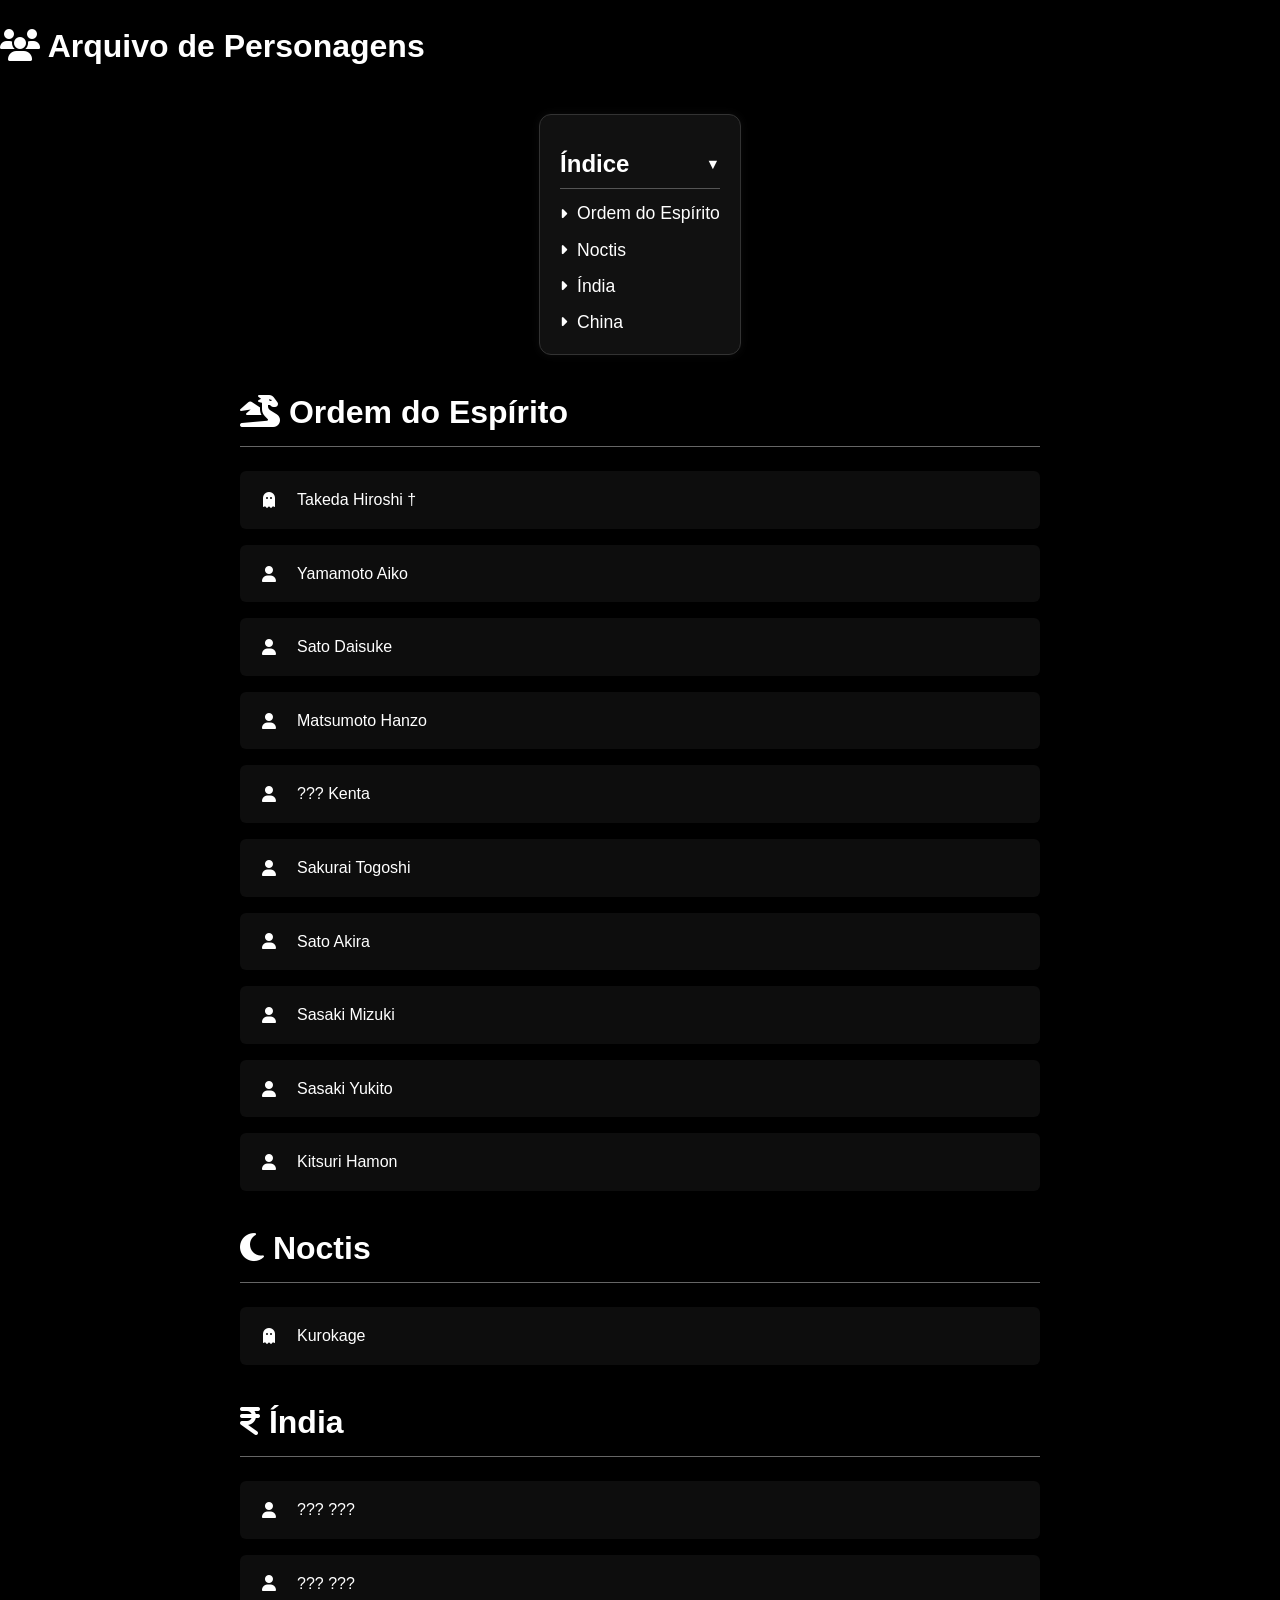
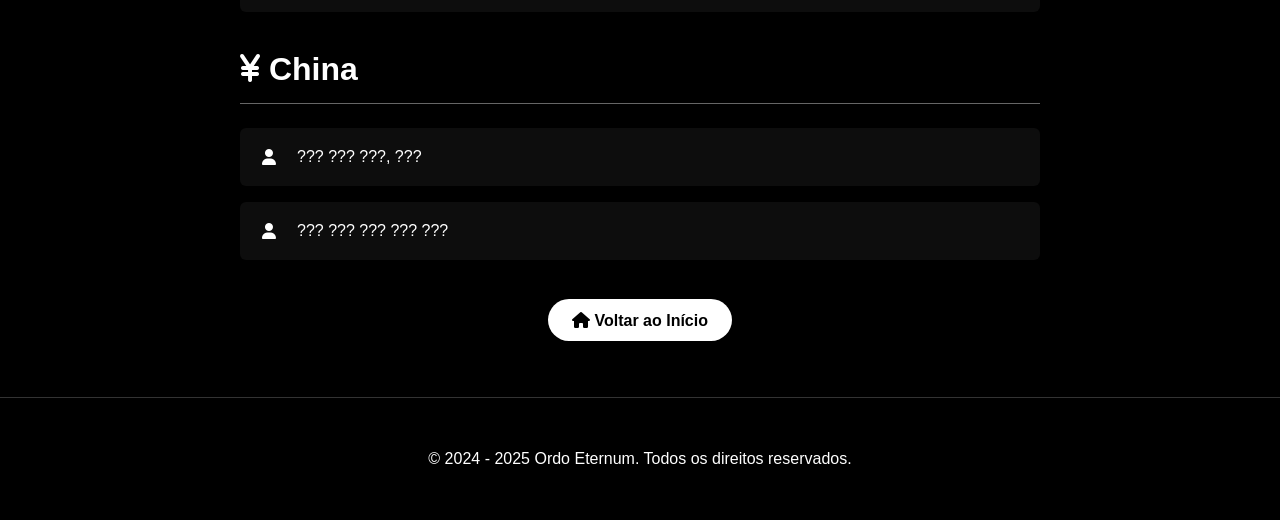
<file: personagens.html>
<!DOCTYPE html>
<html lang="pt-br">
<head>
    <meta charset="UTF-8">
    <meta name="viewport" content="width=device-width, initial-scale=1.0">
    <title>Personagens - Ordo Eternum</title>
    <link rel="stylesheet" href="personagens.css">
    <link rel="stylesheet" href="https://cdnjs.cloudflare.com/ajax/libs/font-awesome/6.5.1/css/all.min.css">
    <link href="https://unpkg.com/aos@2.3.1/dist/aos.css" rel="stylesheet">
  <link
      rel="icon"
      href="https://cdn.glitch.global/dea70241-0383-42e2-8503-bf393bd23b59/2.png?v=1734398832208"
      type="image/x-icon"
    />
</head>
<body>
    <header class="char-header">
        <h1><i class="fas fa-users"></i> Arquivo de Personagens</h1>
        <nav class="char-nav">
            <div class="index-box">
                <h2>Índice</h2>
                <ul class="index-list">
                    <li><a href="#ordem-espirito">Ordem do Espírito</a></li>
                    <li><a href="#noctis">Noctis</a></li>
                    <li><a href="#india">Índia</a></li>
                    <li><a href="#china">China</a></li>
                </ul>
            </div>
        </nav>
    </header>

    <main class="char-container">
        <!-- Seção Protagonistas -->
        <section id="ordem-espirito" class="char-section" data-aos="fade-up">
            <h2><i class="fas fa-dragon"></i> Ordem do Espírito</h2>
            <ul class="char-list">
                <li>
                    <a href="personagens/hiroshi.html" class="char-link">
                        <i class="fas fa-ghost"></i>
                        Takeda Hiroshi †
                    </a>
                </li>
                <li>
                    <a href="personagens/aiko.html" class="char-link">
                        <i class="fas fa-user"></i>
                        Yamamoto Aiko
                    </a>
                </li>
                <li>
                    <a href="personagens/daisuke.html" class="char-link">
                        <i class="fas fa-user"></i>
                        Sato Daisuke
                    </a>
                </li>
                <li>
                    <a href="personagens/hanzo.html" class="char-link">
                        <i class="fas fa-user"></i>
                        Matsumoto Hanzo
                    </a>
                </li>
                <li>
                    <a href="personagens/kenta.html" class="char-link">
                        <i class="fas fa-user"></i>
                        ??? Kenta
                    </a>
                </li>
                <li>
                    <a href="personagens/togo.html" class="char-link">
                        <i class="fas fa-user"></i>
                        Sakurai Togoshi
                    </a>
                </li>
                <li>
                    <a href="personagens/akira.html" class="char-link">
                        <i class="fas fa-user"></i>
                        Sato Akira
                    </a>
                </li>
                <li>
                    <a href="personagens/mizuki.html" class="char-link">
                        <i class="fas fa-user"></i>
                        Sasaki Mizuki
                    </a>
                </li>
                <li>
                    <a href="personagens/yukito.html" class="char-link">
                        <i class="fas fa-user"></i>
                        Sasaki Yukito
                    </a>
                </li>
                <li>
                    <a href="personagens/hamon.html" class="char-link">
                        <i class="fas fa-user"></i>
                        Kitsuri Hamon
                    </a>
                </li>
                <!-- Adicione mais personagens -->
            </ul>
        </section>

        <!-- Noctis -->
        <section id="noctis" class="char-section" data-aos="fade-up">
            <h2><i class="fas fa-moon"></i> Noctis</h2>
            <ul class="char-list">
                <li>
                    <a href="personagens/kurokage.html" class="char-link">
                        <i class="fas fa-ghost"></i>
                        Kurokage
                    </a>
                </li>
                <!-- Adicione mais personagens -->
            </ul>
        </section>
      
      <section id="india" class="char-section" data-aos="fade-up">
            <h2><i class="fa-solid fa-indian-rupee-sign"></i> Índia</h2>
            <ul class="char-list">
                <li>
                    <a href="personagens/inaya.html" class="char-link">
                        <i class="fas fa-user"></i>
                        ??? ???
                    </a>
                </li>
              <li>
                    <a href="personagens/tenzin.html" class="char-link">
                        <i class="fas fa-user"></i>
                        ??? ???
                    </a>
                </li>
                <!-- Adicione mais personagens -->
            </ul>
        </section>
      <section id="china" class="char-section" data-aos="fade-up">
            <h2><i class="fa-solid fa-yen-sign"></i> China</h2>
            <ul class="char-list">
                <li>
                    <a href="personagens/ranyan.html" class="char-link">
                        <i class="fas fa-user"></i>
                        ??? ??? ???, ???
                    </a>
                </li>
              <li>
                    <a href="personagens/gioro.html" class="char-link">
                        <i class="fas fa-user"></i>
                        ??? ??? ??? ??? ???
                    </a>
                </li>
                <!-- Adicione mais personagens -->
            </ul>
        </section>

        <!-- Adicione outras seções -->
    </main>

    <div class="back-to-home" data-aos="fade-up">
        <a href="index.html" class="btn"><i class="fas fa-home"></i> Voltar ao Início</a>
    </div>

    <footer>
        <div class="footer-content">
            <p>&copy; 2024 - 2025 Ordo Eternum. Todos os direitos reservados.</p>
        </div>
    </footer>

    <script src="https://unpkg.com/aos@2.3.1/dist/aos.js"></script>
    <script>
        AOS.init({
            duration: 800,
            once: true
        });
      document.addEventListener("DOMContentLoaded", () => {
  const indexBox = document.querySelector(".index-box");
  const header = indexBox.querySelector("h2");

  header.addEventListener("click", () => {
    indexBox.classList.toggle("collapsed");
  });
});
    </script>
</body>
</html>
</file>
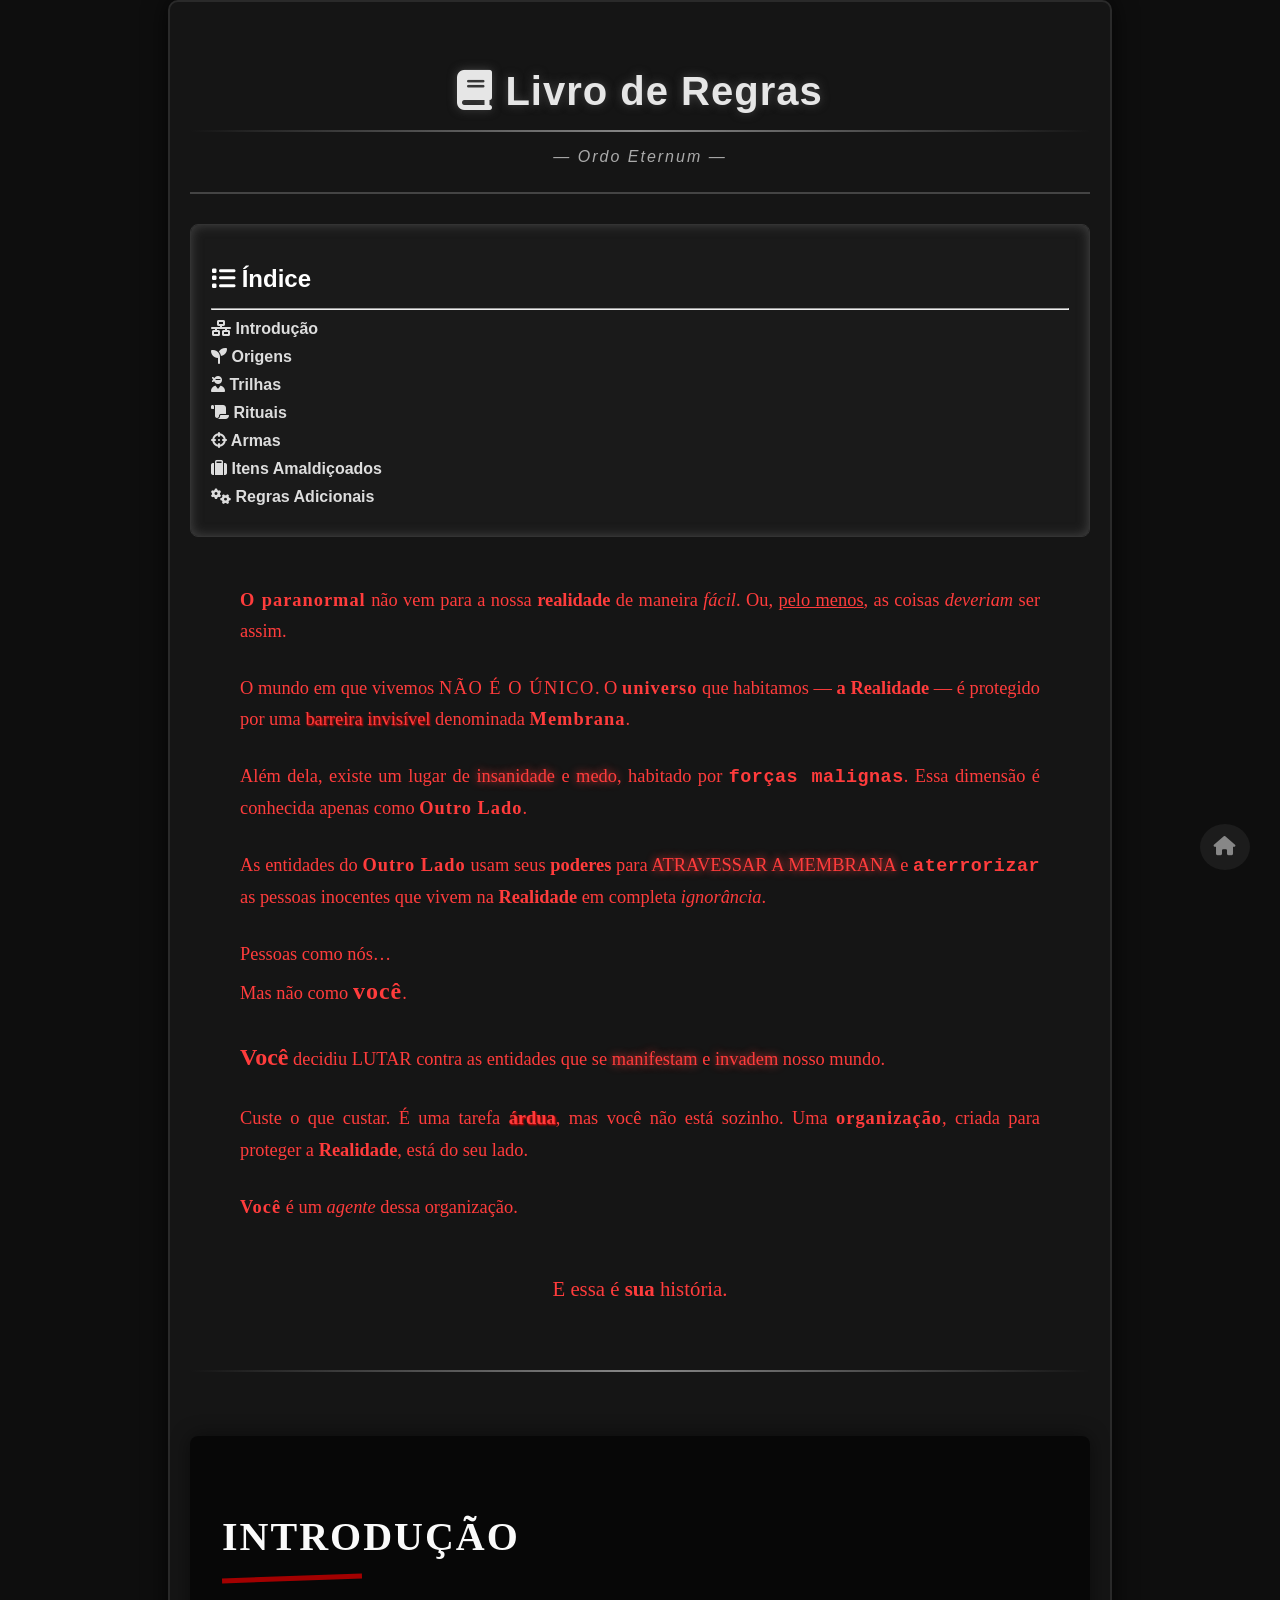
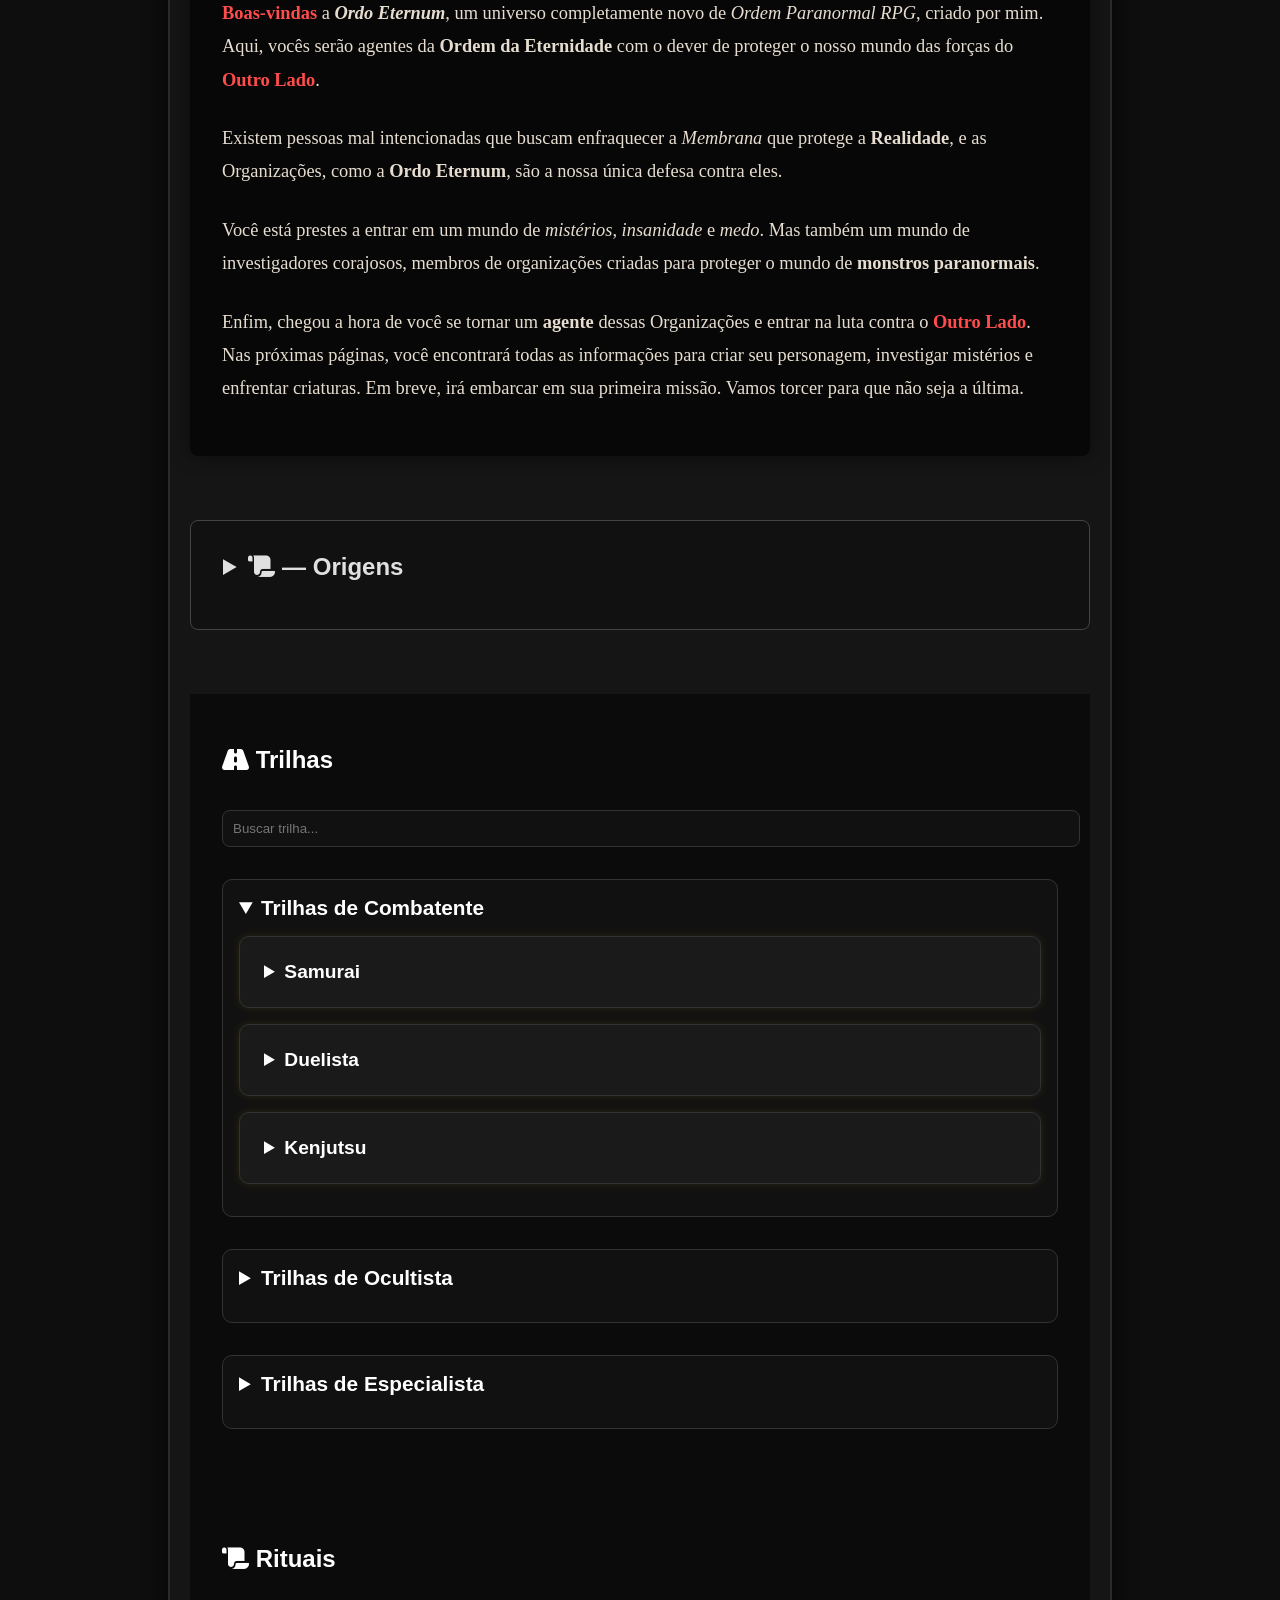
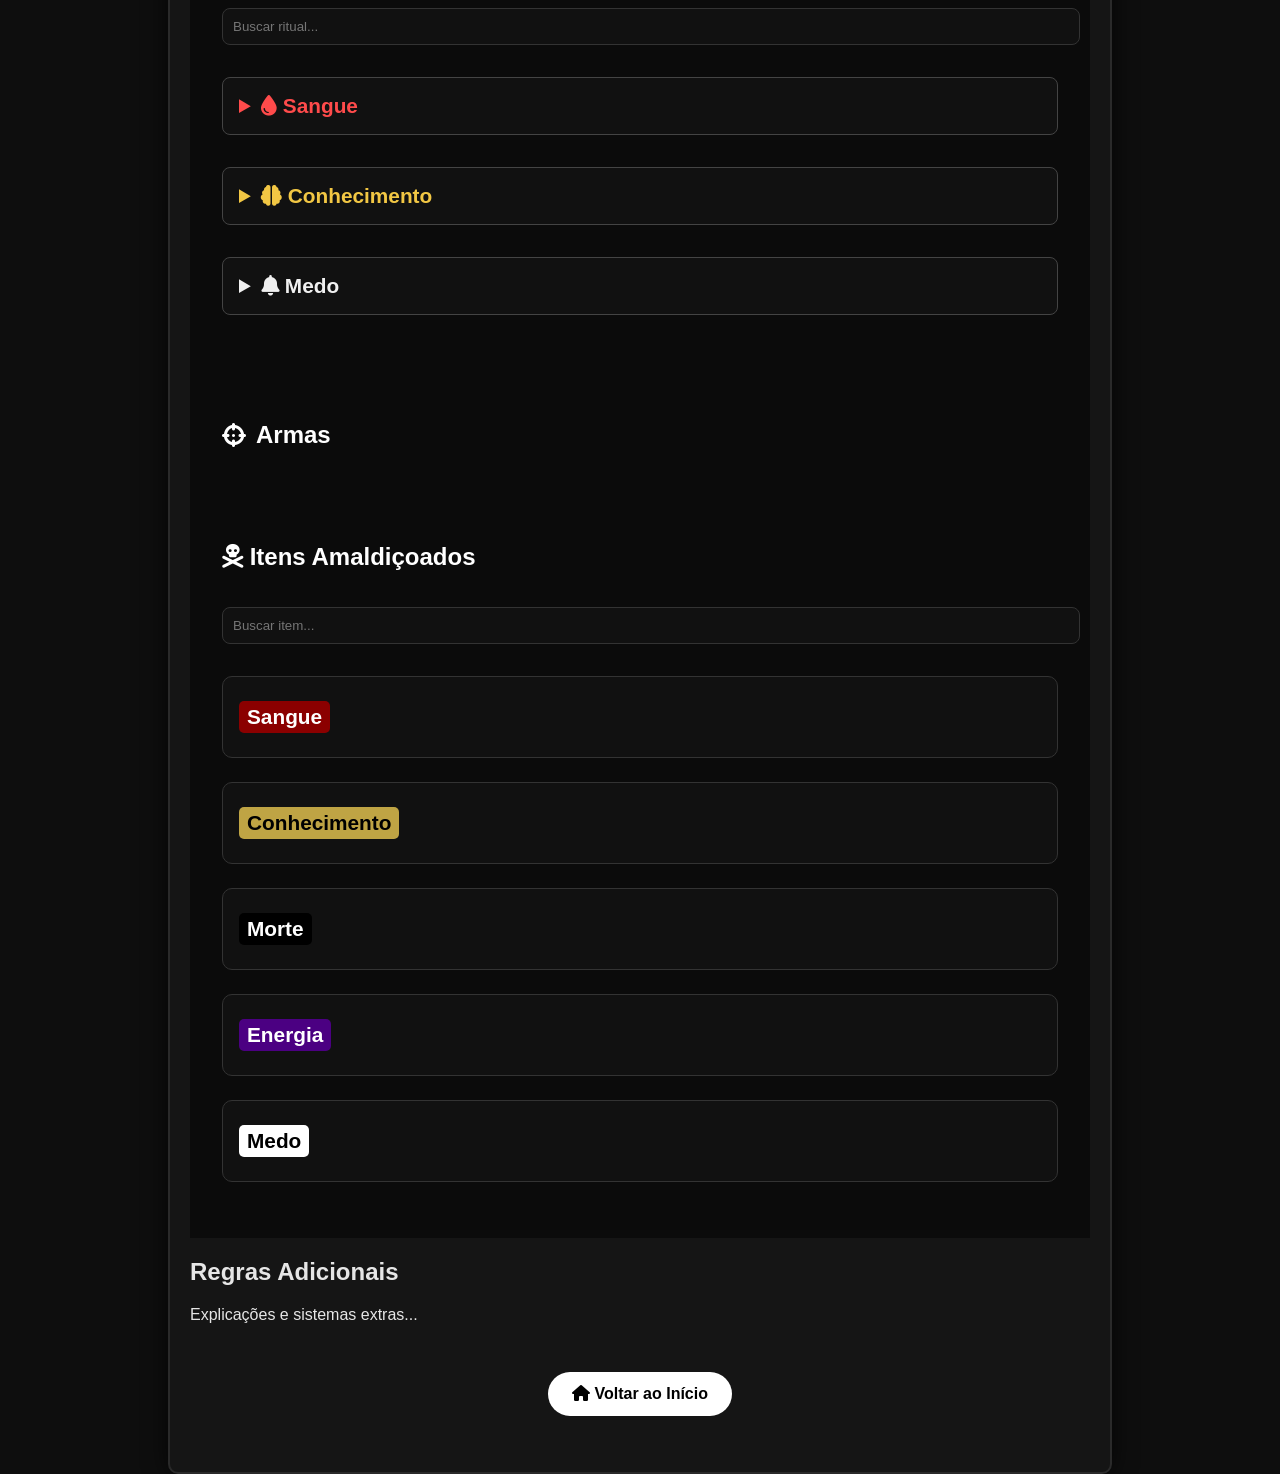
<file: regras.html>
<!DOCTYPE html>
<html lang="pt-br">
  <head>
    <meta charset="UTF-8" />
    <meta name="viewport" content="width=device-width, initial-scale=1.0" />
    <title>Livro de Regras — Ordo Eternum</title>
    <link rel="stylesheet" href="regras.css" />
    <link
      rel="icon"
      href="https://cdn.glitch.global/dea70241-0383-42e2-8503-bf393bd23b59/2.png?v=1734398832208"
      type="image/x-icon"
    />
    <!-- Font Awesome CDN -->
    <link
      rel="stylesheet"
      href="https://cdnjs.cloudflare.com/ajax/libs/font-awesome/6.5.0/css/all.min.css"
      integrity="sha512-..."
      crossorigin="anonymous"
      referrerpolicy="no-referrer"
    />
  </head>
  <body>
    <div class="livro-container">
      <header class="cabecalho-livro">
        <h1><i class="fas fa-book"></i> Livro de Regras</h1>
        <hr
          style="
            border: none;
            height: 2px;
            background: linear-gradient(
              to right,
              transparent,
              #888,
              transparent
            );
            margin-top: 1rem;
          "
        />
        <p>— Ordo Eternum —</p>
      </header>

      <nav class="indice-regras">
        <h2><i class="fas fa-list"></i> Índice</h2>
        <hr class="my-2 border-gray-700" />
        <ul>
          <li>
            <a href="#intro"
              ><i class="fa-solid fa-network-wired"></i> Introdução</a
            >
          </li>
          <li>
            <a href="#origens"><i class="fas fa-seedling"></i> Origens</a>
          </li>
          <li>
            <a href="#trilhas"><i class="fas fa-user-ninja"></i> Trilhas</a>
          </li>
          <li>
            <a href="#rituais"><i class="fas fa-scroll"></i> Rituais</a>
          </li>
          <li>
            <a href="#armas"><i class="fas fa-crosshairs"></i> Armas</a>
          </li>
          <li>
            <a href="#itens-amaldicoados"><i class="fas fa-suitcase"></i> Itens Amaldiçoados</a>
          </li>
          <li>
            <a href="#regras"><i class="fas fa-cogs"></i> Regras Adicionais</a>
          </li>
        </ul>
      </nav>

      <section class="book-intro" id="intro">
        <p>
          <span class="highlight">O paranormal</span> não vem para a nossa
          <span class="bold">realidade</span> de maneira
          <span class="italic">fácil</span>. Ou,
          <span class="underline">pelo menos</span>, as coisas
          <span class="italic">deveriam</span> ser assim.
        </p>

        <p>
          O mundo em que vivemos
          <span class="uppercase spaced">não é o único</span>. O
          <span class="highlight">universo</span> que habitamos —
          <span class="bold">a Realidade</span> — é protegido por uma
          <span class="red-shadow">barreira invisível</span> denominada
          <span class="highlight">Membrana</span>.
        </p>

        <p>
          Além dela, existe um lugar de
          <span class="red-glow">insanidade</span> e
          <span class="red-glow">medo</span>, habitado por
          <span class="cursed">forças malignas</span>. Essa dimensão é conhecida
          apenas como <span class="highlight">Outro Lado</span>.
        </p>

        <p>
          As entidades do <span class="highlight">Outro Lado</span> usam seus
          <span class="bold">poderes</span> para
          <span class="uppercase red-glow">atravessar a Membrana</span> e
          <span class="cursed">aterrorizar</span> as pessoas inocentes que vivem
          na <span class="bold">Realidade</span> em completa
          <span class="italic">ignorância</span>.
        </p>

        <p>
          Pessoas como nós…<br />Mas não como
          <span class="highlight large">você</span>.
        </p>

        <p>
          <span class="large">Você</span> decidiu
          <span class="uppercase">lutar</span> contra as entidades que se
          <span class="red-glow">manifestam</span> e
          <span class="red-glow">invadem</span> nosso mundo.
        </p>

        <p>
          Custe o que custar. É uma tarefa
          <span class="bold red-shadow">árdua</span>, mas você não está sozinho.
          Uma <span class="highlight">organização</span>, criada para proteger a
          <span class="bold">Realidade</span>, está do seu lado.
        </p>

        <p>
          <span class="highlight">Você</span> é um
          <span class="italic">agente</span> dessa organização.
        </p>

        <p class="ending">E essa é <span class="bold">sua</span> história.</p>
      </section>
      <hr
        style="
          border: none;
          height: 2px;
          background: linear-gradient(to right, transparent, #888, transparent);
          margin-top: 1rem;
        "
      />
      <section class="ordo-intro">
        <h2>INTRODUÇÃO</h2>

        <p>
          <span class="red bold">Boas-vindas</span> a
          <span class="bold italic">Ordo Eternum</span>, um universo
          completamente novo de
          <span class="italic">Ordem Paranormal RPG</span>, criado por mim.
          Aqui, vocês serão agentes da
          <span class="bold">Ordem da Eternidade</span> com o dever de proteger
          o nosso mundo das forças do <span class="red">Outro Lado</span>.
        </p>

        <p class="indent">
          Existem pessoas mal intencionadas que buscam enfraquecer a
          <span class="italic">Membrana</span> que protege a
          <span class="bold">Realidade</span>, e as Organizações, como a
          <span class="bold">Ordo Eternum</span>, são a nossa única defesa
          contra eles.
        </p>

        <p class="indent">
          Você está prestes a entrar em um mundo de
          <span class="italic">mistérios</span>,
          <span class="italic">insanidade</span> e
          <span class="italic">medo</span>. Mas também um mundo de
          investigadores corajosos, membros de organizações criadas para
          proteger o mundo de <span class="bold">monstros paranormais</span>.
        </p>

        <p class="indent">
          Enfim, chegou a hora de você se tornar um
          <span class="bold">agente</span> dessas Organizações e entrar na luta
          contra o <span class="red">Outro Lado</span>. Nas próximas páginas,
          você encontrará todas as informações para criar seu personagem,
          investigar mistérios e enfrentar criaturas. Em breve, irá embarcar em
          sua primeira missão. Vamos torcer para que não seja a última.
        </p>
      </section>

      <div class="ordo-origens-container" id="origens">
        <details class="master-origin-toggle">
          <summary><i class="fas fa-scroll"></i> — Origens</summary>

          <div class="origin-description">
            O que seu personagem fazia antes de se envolver com o paranormal e
            ingressar na Organização? Escolha uma origem que se encaixe com a
            história e estilo do seu personagem.
            <br /><br />
            Ao escolher uma origem, você recebe
            <strong>duas perícias treinadas</strong> e um
            <strong>poder da origem</strong>. <br /><br />
            Todo o conteúdo do livro base de
            <strong>Ordem Paranormal RPG</strong> está incluso em
            <strong>Ordo Eternum</strong>. Este livro apenas adiciona e
            contextualiza esse novo universo.
          </div>

          <!-- ORIGENS -->
          <div class="filtro-origens">
            <label for="busca-origens"
              ><i class="fas fa-search"></i> Buscar Origem:</label
            >
            <input
              type="text"
              id="busca-origens"
              placeholder="Digite um nome ou palavra-chave..."
            />
          </div>

          <details class="origin-entry">
            <summary>Aprendiz</summary>
            <div class="origin-text">
              Você possui algum professor que o treinou, física, mental ou
              espiritualmente. Agora está apto a aplicar os ensinamentos.
            </div>
            <div class="pericias">Perícias Treinadas: Duas à sua escolha.</div>
            <div class="dica-ouro">
              Dica de Ouro: 1x por cena, gaste 2PE para receber +5 num teste e
              lembrar o que aprendeu.
            </div>
          </details>

          <details class="origin-entry">
            <summary>Arqueiro</summary>
            <div class="origin-text">
              Uma flecha, uma morte. Desde cedo você percebeu que se dava muito
              melhor com um combate menos direto e mais estratégico. Afinal, nem
              todos gostam da típica força bruta. Olhar aguçado e um tiro
              certeiro são certos!
            </div>
            <div class="pericias">
              Perícias Treinadas: Percepção e Pontaria.
            </div>
            <div class="dica-ouro">
              Disparo Certeiro: Recebe +2 em danos com armas de disparo.
            </div>
          </details>

          <details class="origin-entry">
            <summary>Caçador do Outro Lado</summary>
            <div class="origin-text">
              Um especialista na arte de matar. Seguir rastros, descobrir pistas
              e, por fim, executar seu trabalho da forma mais rápida possível.
              Não é uma vida agradável mas nem todos têm a sorte de escolher. O
              Paranormal cruzou seu caminho e esse encontro não foi nada
              agradável. Agora é a sua vez.
            </div>
            <div class="pericias">
              Perícias Treinadas: Investigação e Ocultismo.
            </div>
            <div class="dica-ouro">
              Nêmesis do Outro Lado: Escolha um tipo de ameaça entre Criaturas
              ou Cultistas. Seus ataques contra esse tipo de ameaça recebem +1
              na margem de ameaça e +2 nas rolagens de dano e a DT das suas
              habilidades aumenta em +1.
            </div>
          </details>

          <details class="origin-entry">
            <summary>Espadachim Amaldiçoado</summary>
            <div class="origin-text">
              Sua família é cheia de espadachins honrados, mas foi amaldiçoada
              por algo ou alguém, depois de cometer graves erros. Mas, você é
              especial, de alguma forma.
            </div>
            <div class="pericias">Perícias Treinadas: Luta e Vontade.</div>
            <div class="dica-ouro">
              Aura: Pode gastar 5PE para usar uma aura paranormal que fortalece
              a sua arma, e aumenta em +2 dados do mesmo tipo e +5 no teste de
              ataque e dura até a cena ou o modo acabar.
            </div>
          </details>

          <details class="origin-entry">
            <summary>Ferreiro</summary>
            <div class="origin-text">
              Você é um ferreiro, um decorador de armas, possui armamentos raros
              e conhece essas peças como ninguém. As forjas foram sua casa por
              muito tempo, mas algo aconteceu que tirou a normalidade da sua
              vida. Seja por uma horda de criaturas que invadiram a sua vila ou
              por um monstro que dizimou sua família no passado, a certeza é que
              você possui, literalmente, as ferramentas para enfrentar qualquer
              um.
            </div>
            <div class="pericias">
              Perícias Treinadas: Fortitude e Profissão.
            </div>
            <div class="dica-ouro">
              Mestre da Forja: Escolha uma Arma ou Proteção. O item escolhido
              possui uma modificação que não fornece aumento de categoria. Além
              disso, em cenas de interlúdio, quando fizer a ação Manutenção,
              você pode consertar uma quantidade de armas e proteções igual ou
              algum outro item que tenha relação com sua profissão, igual ao seu
              valor de Intelecto.
            </div>
          </details>

          <details class="origin-entry">
            <summary>Onna-Musha</summary>
            <div class="origin-text">
              Você é uma mulher da nobreza japonesa que teve treinamento marcial
              para proteger seu lar de vândalos e invasores, O treinamento
              incluía o manuseio da lança Naginata e a adaga Kaiken e a arte
              marcial Tantojutsu. É uma origem exclusiva para personagens
              femininas.
            </div>
            <div class="pericias">Perícias Treinadas: Luta e Reflexo.</div>
            <div class="dica-ouro">
              Lutar com Graça: Você recebe proficiência com armas de haste, como
              lanças e alabardas, e armas brancas curtas, como facas e adagas, e
              recebe +2 no ataque com armas desse tipo. Sempre que estiver numa
              cena de combate, você pode gastar 2PE, uma vez por turno, para
              receber +5 em Fortitude, Luta, Reflexo ou Tática, esse bônus só
              vai durar no turno em que você usou a habilidade.
            </div>
          </details>

          <details class="origin-entry">
            <summary>Pirata</summary>
            <div class="origin-text">
              Você é um ladrão dos mares que invade e saqueia embarcações. Você
              provavelmente é alguém ganancioso, cruel e/ou sagaz, que não é bem
              visto pela sociedade, tendo que omiti sua profissão ou disfarçar
              sua identidade para ter alguma paz em público.
            </div>
            <div class="pericias">Perícias Treinadas: Crime e Intimidação.</div>
            <div class="dica-ouro">
              Perigo dos Mares: Sempre que precisar saquear ou arrombar algo,
              pode gastar 2PE para receber +5 em Crime, além de poder transmitir
              uma aura ameaçadora gastando 2PE para receber +2 em Intimidação.
            </div>
          </details>

          <details class="origin-entry">
            <summary>Navegador</summary>
            <div class="origin-text">
              Você gosta de desbravar os vastos mares, participando de grandes
              expedições financiadas pelo governo, algum nobre ou até se
              aventurando por conta própria.
            </div>
            <div class="pericias">
              Perícias Treinadas: Diplomacia e Pilotagem.
            </div>
            <div class="dica-ouro">
              Desbravador do Mar: Você tem +10 em Pilotagem com embarcações.
              Também pode orientar outrem, gastando 2PE para somar seu bônus
              total de Pilotagem ao teste de Pilotagem dele.
            </div>
          </details>

          <!-- Adicione quantas origens quiser no mesmo formato acima -->
        </details>
        <script>
          const campoBusca = document.getElementById("busca-origens");
          const origens = document.querySelectorAll(".origin-entry");

          campoBusca.addEventListener("input", () => {
            const termo = campoBusca.value.toLowerCase();
            origens.forEach((origem) => {
              const texto = origem.textContent.toLowerCase();
              origem.style.display = texto.includes(termo) ? "block" : "none";
            });
          });
        </script>
      </div>

      <section id="trilhas" class="trilhas-section">
        <h2><i class="fas fa-road"></i> Trilhas</h2>

        <input
          type="text"
          id="buscaTrilha"
          placeholder="Buscar trilha..."
          class="trilha-busca"
        />

        <details class="trilha-categoria" open>
          <summary class="categoria-nome">Trilhas de Combatente</summary>
          <details class="trilha-box">
            <summary class="trilha-nome">Samurai</summary>
            <p class="trilha-desc">
              Você fez árduos treinos físicos para tornar suas técnicas ainda
              mais mortais, mas também treinou sua mente para os perigos.
            </p>
            <div class="nex-bloco">
              <h4>NEX 10% — Mente Tranquila</h4>
              <p>Resistência a dano mental +5, e +5 em testes de Vontade.</p>
            </div>
            <div class="nex-bloco">
              <h4>NEX 40% — Conhecimento Marcial</h4>
              <p>
                Quando utiliza Katanas, bastão, lança ou cajado, seu dano
                aumenta em 1 dado do mesmo tipo e em +1 nos dados para armas de
                disparo. Em testes de ataque com essas armas, tem NEX x5% de
                chance extra de acerto. Em NEX 55% aumenta para +3, em 99% para
                +6.
              </p>
            </div>
            <div class="nex-bloco">
              <h4>NEX 65% — Ö-yoroi</h4>
              <p>
                Resistência a dano mental aumenta para 10, o bônus de Vontade
                passa a ser +10. Sempre que estiver com armadura, pode usar 2PE
                e uma ação livre para receber resistência +2(Para armaduras
                leves) e +5(Para Armaduras Pesadas) +Vigor até o fim da cena.
              </p>
            </div>
            <div class="nex-bloco">
              <h4>NEX 99% — Disciplina Marcial</h4>
              <p>
                O multiplicador de crítico das armas aumenta em 1 e o dano
                aumenta em mais 1 dado do mesmo tipo.
              </p>
            </div>
          </details>

          <details class="trilha-box">
            <summary class="trilha-nome">Duelista</summary>
            <p class="trilha-desc">
              Um lutador exímio que sabe como usar a força do oponente contra
              ele, fazendo o uso de sua agilidade e reflexos para esquivar dos
              ataques e contra atacar. Jogue com um duelista se quiser enfrentar
              inimigos sem correr o perigo de ser acertado, aproveitando cada
              abertura que deixarem contra eles.
            </p>
            <div class="nex-bloco">
              <h4>NEX 10% — Contra Ataque Aprimorado</h4>
              <p>
                Quando realizar a ação Contra-Ataque e acertar o golpe, causa
                +1d6 de dano. Esse dano aumenta para 2d6 em 40%, 3d6 em 65% e
                4d6 em 99%
              </p>
            </div>
            <div class="nex-bloco">
              <h4>NEX 40% — Combate Cauteloso</h4>
              <p>
                Quando realiza a ação de esquivar, pode contra atacar ao mesmo
                tempo, mas recebe -2 no ataque durante esse contra ataque. Além
                disso, pode realizar as seguintes ações:<br /><br />
                — Mestre em Contra-Ataque Quando realiza o contra-ataque, pode
                gastar 1 PE para uma manobra de empurrar ou derrubar o alvo.
                Você pode usar Agilidade ou Força.<br /><br />
                — Desafiar Quando realizar atacar, pode gastar 1PE para provocar
                o adversário. Caso o faça, o inimigo deve rolar um teste de
                Vontade (DT dano), em uma falha, você deverá ser o alvo para o
                próximo ataque. Você deve estar ao alcance para isso.
              </p>
            </div>
            <div class="nex-bloco">
              <h4>NEX 65% — Combate Preciso</h4>
              <p>
                Quando contra atacar, a margem de crítico dos seus ataques
                corpo-acorpo aumenta em +2. Além disso, quando faz um acerto
                crítico, pode gastar 2 PE para infligir o efeito Atordoado no
                alvo.
              </p>
            </div>
            <div class="nex-bloco">
              <h4>NEX 99% — Espírito Exaltado</h4>
              <p>
                Quando provocar, o inimigo possui -3D20 nos ataques contra você.
                Além disso, você consegue provocá-lo sem que ele precise rolar
                um teste de resistência.
              </p>
            </div>
          </details>

          <details class="trilha-box">
            <summary class="trilha-nome">Kenjutsu</summary>
            <p class="trilha-desc">
              Você é um mestre quando o assunto é combate com espadas, tornando
              os ataques com elas mais letais e precisos.
            </p>
            <div class="nex-bloco">
              <h4>NEX 10% — Escola de Kenjutsu</h4>
              <p>
                Escolha entre duas escolas famosas de Kenjutsu, uma focada em
                combate com uma espada e a outra focada no combate com duas
                espadas, respectivamente:
                <br /><br />— Ono-ha Ittō Ryū Você se especializa no combate com
                uma espada. Ganha +2 na margem de ameaça e na rolagem de ataque
                quando estiver lutando com apenas uma espada. <br /><br />—
                Hyoho Niten Ichi Ryu Você se especializa no combate com duas
                espadas. A dupla de espadas que estiver usando ganha +1 na
                margem de ameaça. Você pode empunhar duas espadas de uma mão
                sem que uma delas seja de empunhadura leve.
              </p>
            </div>
            <div class="nex-bloco">
              <h4>NEX 40% — Técnica de Espada:</h4>
              <p>
                Sempre que estiver lutando com uma ou duas espadas, ganha +5 em
                Luta.
              </p>
            </div>
            <div class="nex-bloco">
              <h4>NEX 65% — Resiliência Física, Mental e Espiritual</h4>
              <p>Ganha +1d20 para realizar testes de resistência.</p>
            </div>
            <div class="nex-bloco">
              <h4>NEX 99% — Golpe Retalhador</h4>
              <p>
                Suas técnicas com espadas ficaram mais perigosas. Você pode
                gastar 5 PE por turno para somar seu bônus total de Luta à sua
                rolagem de dano.
              </p>
            </div>
          </details>
        </details>

        <details class="trilha-categoria">
          <summary class="categoria-nome">Trilhas de Ocultista</summary>

          <details class="trilha-box">
            <summary class="trilha-nome">Mente Blindada</summary>
            <p class="trilha-desc">
              Não é fácil abalar-te, a sua mente foi treinada para suportar as
              situações que tirariam a sanidade de qualquer um.
            </p>
            <div class="nex-bloco">
              <h4>NEX 10% — Mente de Ferro</h4>
              <p>
                Recebe +2 de sanidade a cada 5% de NEX e +2 na DT de rituais.
              </p>
            </div>
            <div class="nex-bloco">
              <h4>NEX 40% — Sanidade Blindada</h4>
              <p>
                Ao sofrer dano do Paranormal, pode usar uma reação e 4PE,
                rolando Vontade contra o dano sofrido, reduzindo o dano.
              </p>
            </div>
            <div class="nex-bloco">
              <h4>NEX 65% — Vontade Inabalável</h4>
              <p>
                Uma vez por missão, ao enlouquecer, você volta ao normal com 1
                de sanidade.
              </p>
            </div>
            <div class="nex-bloco">
              <h4>NEX 99% — Aprimoramento Paranormal</h4>
              <p>Aprende o ritual "Aprimoramento Paranormal".</p>
            </div>
          </details>

          <details class="trilha-box">
            <summary class="trilha-nome">Xintoísta Ocultista</summary>
            <p class="trilha-desc">
              Você é um adepto do xintoísmo atrelado ao oculto, exercendo sua
              espiritualidade se envolvendo com o Outro Lado por meio de
              escritas, rituais, sacrifícios ou qualquer outra forma de se
              relacionar com o paranormal.
            </p>
            <div class="nex-bloco">
              <h4>NEX 10% — Lado Favorito</h4>
              <p>
                Escolha um elemento paranormal(exceto Medo), você pode escolher
                um ritual adicional de 1° círculo desse elemento e ganhe +5 em
                testes de Ocultismo para resistir ao Outro Lado após usar um
                ritual desse elemento. A cada círculo novo que você aprende,
                você pode escolher um ritual adicional desse círculo do elemento
                que você escolheu.
              </p>
            </div>
            <div class="nex-bloco">
              <h4>NEX 40% — Familiarizado com Elemento</h4>
              <p>
                Você adquire familiaridade com o elemento escolhido, ganhando +5
                na DT de rituais desse elemento. Você ganha +1 na DT de rituais
                desse elemento para cada ritual que você tiver dele.
              </p>
            </div>
            <div class="nex-bloco">
              <h4>NEX 65% — Parceria Elementar</h4>
              <p>
                Você recebe um poder paranormal com afinidade do elemento
                escolhido e o dano causado pelas criaturas desse elemento a você
                é reduzido pela metade, porém o seu dano causado a criaturas
                desse elemento também é reduzido pela metade.
              </p>
            </div>
            <div class="nex-bloco">
              <h4>NEX 99% — Conexão com o Medo</h4>
              <p>Você aprende o ritual "Conexão com o Medo".</p>
            </div>
          </details>

          <!-- Adicione trilhas de Ocultista aqui -->
        </details>

        <details class="trilha-categoria">
          <summary class="categoria-nome">Trilhas de Especialista</summary>

          <details class="trilha-box">
            <summary class="trilha-nome">Disparo de Cobertura</summary>
            <p class="trilha-desc">
              Um atirador focado em ajudar seus aliados, cuidando da retaguarda
              para que não precisem se preocupar com o que for atacá-los por
              trás.
            </p>
            <div class="nex-bloco">
              <h4>NEX 10% — Flecha de Cobertura</h4>
              <p>
                Recebe +2 em rolagens de ataque e dano com armas a distância.
                Ganha a seguinte opção de reação:
                <br /><br />— Flecha de Cobertura: Se estiver com uma arma de
                fogo e um inimigo ao alcance atacar, pode gastar 1PE para
                atacá-lo. O dano é 1d6, em níveis superiores, você pode gastar
                PEs adicionais para aumentar esse dano (2d6 em 40%, 3d6 em 65% e
                4d6 em 99%), para cada d6, o custo aumenta em 1 PE.
              </p>
            </div>
            <div class="nex-bloco">
              <h4>NEX 40% — Disparo Localizado</h4>
              <p>
                Quando realiza um ataque com arma de fogo, pode gastar 2PE para
                que o alvo role um teste de Fortitude (DT dano) e, caso falha,
                pode adicionar um dos seguintes efeitos:
                <br /><br />— Abrir Guarda O inimigo se torna Vulnerável a todos
                os ataques por uma rodada. <br /><br />— Distração Rápida: O
                inimigo abre a guarda momentaneamente. Um aliado em alcance
                corpo a corpo pode atacá-lo como uma reação (só 1 aliado pode
                reagir). O aliado tem +2d20 no teste de ataque e +1 no
                multiplicador de crítico.
              </p>
            </div>
            <div class="nex-bloco">
              <h4>NEX 65% — Visão Aguçada</h4>
              <p>
                Recebe +10 em testes de Percepção para detectar um inimigo e não
                pode ficar Surpreso ou Vulnerável. Além disso, o alcance de
                todas as suas armas de fogo aumenta em uma categoria.
              </p>
            </div>
            <div class="nex-bloco">
              <h4>NEX 99% — Mira Perfeita</h4>
              <p>
                Quando atacar à distância, pode gastar 2PE para transformar um
                erro em um acerto ou um acerto em um acerto crítico.
              </p>
            </div>
          </details>

          <details class="trilha-box">
            <summary class="trilha-nome">Caçador Paranormal</summary>
            <p class="trilha-desc">
              Um caçador experiente que usa perspicácia e estratégia para caçar
              o seu alvo.<br /><br />— Pré-requisito:
              <strong>Treinado em tática</strong>
            </p>
            <div class="nex-bloco">
              <h4>NEX 10% — Treinamento de Caçador</h4>
              <p>
                Torna-se treinado em Ocultismo e proficiente em armas táticas de
                disparo. Além disso, pode gastar 2PE e uma ação de movimento
                para marcar um alvo com a marca do caçador até o fim da cena.<br /><br />—
                Marca do Caçador: Alvos marcados recebem +1D de dano e você
                possui +2 na margem de ameaça contra ele.
              </p>
            </div>
            <div class="nex-bloco">
              <h4>NEX 40% — Instinto do Caçador</h4>
              <p>
                Seguindo rastros, recebe +5 em Percepção e Investigação. Além
                disso, agora pode marcar dois alvos e adicionar os seguintes
                efeitos ao seu golpe:<br /><br />— Tiro Preciso: Ao atingir um
                alvo marcado, pode gastar 2PE para fazê-lo rolar um teste de
                Fortitude (DT Int), caso falha, ficará Vulnerável até o fim do
                seu próximo turno.<br /><br />— Inimigo Jurado: No momento em
                que marcar um alvo, pode gastar 4PE para torná-la permanente. Se
                fizer isso, sempre saberá em que direção está o alvo e receberá
                +1D20 em testes para descobrir algo sobre ele.
              </p>
            </div>
            <div class="nex-bloco">
              <h4>NEX 65% — Experiência do Caçador</h4>
              <p>
                Durante uma cena de Interlúdio, pode usar uma das suas ações
                para se preparar para o combate. Escolha um tipo entre
                Conhecimento, Morte, Energia ou Sangue; quando acertar um ataque
                em uma criatura deste tipo, você causa 4d8 de dano adicional
                contra ela.
              </p>
            </div>
            <div class="nex-bloco">
              <h4>NEX 99% — Perícia do Caçador</h4>
              <p>
                Agora pode usar a marca do caçador como ação livre, todos os
                bônus vindos dela são dobrados e afetam também os seus aliados.
                Além disso, seus acertos críticos tem seu multiplicador
                aumentado em +1. Você agora pode marcar até 3 alvos.
              </p>
            </div>
          </details>

          <details class="trilha-box">
            <summary class="trilha-nome">Assassino</summary>
            <p class="trilha-desc">
              Treinado para agir nas sombras sem chamar atenção, sem deixar
              sobreviventes.
            </p>
            <div class="nex-bloco">
              <h4>NEX 10% — Sorrateiro</h4>
              <p>
                Torna-se treinado em Furtividade ee pode usar seu deslocamento
                normal sem penalidades na perícia. Além disso, quando acertar um
                ataque contra um inimigo que esteja Desprevenido ou Flanqueado,
                pode gastar 2 PE para causar 1d6 de dano adicional. Esse dano
                aumenta para 2d6 em 40%, 3d6 em 65% e 4d6 em 99%.
              </p>
            </div>
            <div class="nex-bloco">
              <h4>NEX 40% — Assassinato</h4>
              <p>
                Pode gastar uma ação de movimento e 3PE para analisar um alvo em
                alcance curto. Até o fim do seu próximo turno, seu primeiro
                Ataque Furtivo contra essa criatura tem seus dados de dano extra
                dobrados. Além disso, quando fizer um teste de Iniciativa para
                entrar em um combate ou no início de uma cena, pode gastar 4 PE
                para escolher uma das seguintes opções pelo resto da cena:<br /><br />—
                Letalidade Aprimorada: Todos os seus dados de dano do Ataque
                Furtivo aumentam de 1d6 para 1d8. Além disso, recebe um dado
                adicional de dano para o Ataque Furtivo (a partir de 65%, passa
                a receber dois dados de dano extra no Ataque Furtivo, ao invés
                de apenas um).<br /><br />— Furtividade Aprimorada: Recebe uma
                ação de movimento extra em seus turnos e +5 em testes de
                Furtividade. Além disso, não recebe penalidades para se esconder
                por realizar ações chamativas no seu turno.
              </p>
            </div>
            <div class="nex-bloco">
              <h4>NEX 65% — Golpe Fatal</h4>
              <p>
                Uma vez por inimigo, durante a cena, pode gastar 3PE atacar uma
                criatura Desprevenida ou que não tenha tido seu turno ainda.
                Esse ataque recebe +1d20 e conta como um Ataque Furtivo, caso
                acerte, o seu dano extra do Ataque Furtivo é maximizado. Além
                disso, quando utilizar a habilidade Assassinato e o alvo sofrer
                dano do seu Ataque Furtivo, o alvo fica Inconsciente ou
                Morrendo, à sua escolha (Fortitude DT Agi evita).
              </p>
            </div>
            <div class="nex-bloco">
              <h4>NEX 99% — Assassino Perfeito</h4>
              <p>
                Quando gasta PEs para receber uma das características da
                habilidade Assassinato, você recebe as duas ao invés de apenas
                uma. Além disso, seus ataques furtivos agora são multiplicados
                com um acerto crítico.
              </p>
            </div>
          </details>

          <details class="trilha-box">
            <summary class="trilha-nome">Kyujutsu</summary>
            <p class="trilha-desc">
              Você aprendeu a arte do arco e flecha, tornando-se um atirador
              extremamente preciso e habilidoso com arcos, além de aprimorar sua
              concentração e foco, permitindo realizar disparos mais rápidos e
              poderosos.
            </p>
            <div class="nex-bloco">
              <h4>NEX 10% — Arqueiro Habilidoso</h4>
              <p>
                Você recebe proficiência com arco e flecha, aumentando a margem
                de ameaça desse tipo de arma em +2 e somando sua Força,
                Agilidade ou Intelecto (qual for maior) nas rolagens de dano com
                esse tipo de arma.
              </p>
            </div>
            <div class="nex-bloco">
              <h4>NEX 40% — Hiperfoco</h4>
              <p>
                Você pode gastar uma ação de movimento e 2 PE para ganhar +2d20
                em Pontaria ou Percepção.
              </p>
            </div>
            <div class="nex-bloco">
              <h4>NEX 65% — Disparo Potente</h4>
              <p>
                Você dispara uma flecha mais forte e veloz gastando 5 de PE para
                aumentar o seu alcance em um categoria e somar seu bônus total
                de Pontaria na rolagem de dano.
              </p>
            </div>
            <div class="nex-bloco">
              <h4>NEX 99% — Mestre com Arco</h4>
              <p>
                Sua técnica com arco está totalmente refinada, tornando mais
                difícil de você errar um disparo por descuido próprio. Toda vez
                que tirar 1 a 5 numa rolagem de Pontaria, você pode pagar 2 de
                PE para rolar novamente o resultado. Essa ação pode ser feitas
                quantas vezes for necessária.
              </p>
            </div>
          </details>

          <!-- Adicione trilhas de Especialista aqui -->
        </details>

        <script>
          document
            .getElementById("buscaTrilha")
            .addEventListener("input", function () {
              const busca = this.value.toLowerCase();
              const trilhas = document.querySelectorAll(".trilha-box");
              trilhas.forEach((trilha) => {
                const titulo = trilha
                  .querySelector("summary")
                  .textContent.toLowerCase();
                trilha.style.display = titulo.includes(busca)
                  ? "block"
                  : "none";
              });
            });
        </script>
      </section>

      <section id="rituais" class="rituais-section">
  <h2><i class="fas fa-scroll"></i> Rituais</h2>

  <input type="text" id="buscaRitual" placeholder="Buscar ritual..." class="ritual-busca">
        
        <!-- Elemento Sangue -->
  <details class="elemento-box sangue">
    <summary><i class="fas fa-tint"></i> Sangue</summary>

    <details class="circulo-box">
      <summary>1º Círculo</summary>

      <details class="ritual-box">
        <summary class="ritual-nome">Absorver a Dor <span class="tag">Sangue 2</span></summary>
        <div class="ritual-detalhes">
          <p><strong>Execução:</strong> Padrão</p>
          <p><strong>Alcance:</strong> Pessoal</p>
          <p><strong>Alvo:</strong> Usuário</p>
          <p><strong>Duração:</strong> Cena</p>
        </div>
        <p class="ritual-desc">
          Você acelera seu sangue e todo o seu sistema com pura adrenalina. Sempre que sofre dano de qualquer tipo ou fonte, recupera 2d6 pontos de vida.
        </p>
        <ul class="ritual-evolucao">
          <li><strong>Discente (+3 PE):</strong> Aumenta a recuperação para 3d6. Requer 3º círculo.</li>
          <li><strong>Verdadeiro (+7 PE):</strong> Muda o alcance para curto e o alvo para seres escolhidos. Requer 4º círculo.</li>
        </ul>
      </details>
    </details>
  </details>
        
        <!-- Elemento Conhecimento -->
  <details class="elemento-box conhecimento">
    <summary><i class="fas fa-brain"></i> Conhecimento</summary>

    <details class="circulo-box">
      <summary>4º Círculo</summary>

      <details class="ritual-box">
        <summary class="ritual-nome">Aprimoramento Paranormal <span class="tag">Conhecimento 4</span></summary>
        <div class="ritual-detalhes">
          <p><strong>Execução:</strong> Padrão</p>
          <p><strong>Alcance:</strong> Pessoal</p>
          <p><strong>Alvo:</strong> Usuário</p>
          <p><strong>Duração:</strong> Cena</p>
        </div>
        <p class="ritual-desc">
          Você se conecta com o outro
lado, sendo capaz de utilizar
uma parcela de seu poder.<br><br>Recebe +2d20 em testes de
ocultismo e vontade, além de
dobrar modificadores.<br><strong>Pré-requisito: Mente Blindada</strong>
        </p>
      </details>
    </details>
  </details>
        
        <!-- Elemento Medo -->
  <details class="elemento-box medo">
    <summary><i class="fas fa-bell"></i> Medo</summary>

    <details class="circulo-box">
      <summary>4º Círculo</summary>

      <details class="ritual-box">
        <summary class="ritual-nome">Conexão com o Medo <span class="tag">Medo 4</span></summary>
        <div class="ritual-detalhes">
          <p><strong>Execução:</strong> Padrão</p>
          <p><strong>Alcance:</strong> Pessoal</p>
          <p><strong>Alvo:</strong> Usuário</p>
          <p><strong>Duração:</strong> Cena</p>
        </div>
        <p class="ritual-desc">
          Você se conecta ao Medo,
permitindo que crie um vínculo
com o elemento escolhido da
forma mais eficaz possível. Você
passa a gastar metade dos PE
necessários para qualquer
ritual do elemento que você
escolheu inicialmente.
        </p>
      </details>
    </details>
    
  </details>
        
<script>
document.getElementById("buscaRitual").addEventListener("input", function () {
  const busca = this.value.toLowerCase();
  const rituais = document.querySelectorAll(".ritual-box");
  rituais.forEach(ritual => {
    const nome = ritual.querySelector("summary").textContent.toLowerCase();
    ritual.style.display = nome.includes(busca) ? "block" : "none";
  });
});
</script>
</section>

      <details id="armas" class="armas-section">
  <summary><i class="fas fa-crosshairs"></i> <span class="titulo-armas">Armas</span></summary>

  <input type="text" id="buscaArma" placeholder="Buscar arma..." class="arma-busca" />

  <table class="tabela-armas">
    <thead>
      <tr>
        <th>Arma</th>
        <th>Categoria</th>
        <th>Dano</th>
        <th>Crítico</th>
        <th>Alcance</th>
        <th>Tipo</th>
        <th>Espaços</th>
      </tr>
    </thead>
    <tbody>
      <tr class="linha-arma" data-descricao="Arma Tática/Corpo-a-corpo/Duas mãos. 
                                             Essa arma foi forjada nos tempos
primordiais da humanidade pelos
primeiros Ocultistas após conseguirem
por meio de Rituais perdidos misturar o
lodo da morte com aço assim forjando o
aço negro que foi usado para fazer esta
katana.">
        <td>Katana Negra</td>
        <td>III</td>
        <td>4d8</td>
        <td>x3</td>
        <td>Curto</td>
        <td>C</td>
        <td>2</td>
      </tr>
      <tr class="linha-arma" data-descricao="Arma Tática/Corpo-a-corpo/Duas mãos. É uma arma de haste e uma das
diversas variedades de lâminas
japonesas. Permite atacar em um
alcance de 3m(2 quadrados).">
        <td>Naginata</td>
        <td>I</td>
        <td>2d6</td>
        <td>x3</td>
        <td>–</td>
        <td>P</td>
        <td>2</td>
      </tr>
      <tr class="linha-arma" data-descricao="Arma Tática/Corpo-a-corpo/Leve. Uma arma ninja que consiste em uma
lâmina de ferro com um grande furo
na base. Eram destinadas ao
arremesso com ou sem corda, a fim
de ferir o inimigo à grande distância.">
        <td>Kunai</td>
        <td>0</td>
        <td>1d4/1d6</td>
        <td>18/x3</td>
        <td>Curto</td>
        <td>C</td>
        <td>1</td>
      </tr>
      <tr class="linha-arma" data-descricao="Arma Tática/Corpo-a-corpo/Duas mãos. São duas espadas com empunhaduras
combinando e bem letais, pode ser
usado como uma mão usando só 1
espada ao invés de 2 dando 1d8.">
        <td>Espada Dupla</td>
        <td>I</td>
        <td>2d8</td>
        <td>x2</td>
        <td>–</td>
        <td>C</td>
        <td>2</td>
      </tr>
      <tr class="linha-arma" data-descricao="Arma Tática/Corpo-a-corpo/Leve. Dois bastões curtos de madeira ligados por uma corrente. É uma arma ágil.">
        <td>Nunchaku</td>
        <td>0</td>
        <td>1d8</td>
        <td>x2</td>
        <td>-</td>
        <td>I</td>
        <td>1</td>
      </tr>
      <tr class="linha-arma" data-descricao="Arma Tática/Corpo-a-corpo/Leve.  Espada chinesa com lâmina de fio de corte único.">
        <td>Dao</td>
        <td>I</td>
        <td>1d6</td>
        <td>19/x3</td>
        <td>-</td>
        <td>C</td>
        <td>2</td>
      </tr>
      <tr class="linha-arma" data-descricao="Arma Tática/Corpo-a-corpo/Leve. É uma arma tradicional chinesa com lâmina afiada em formato de diamante, mais espessa no centro e afinando até os gumes, utilizada principalmente para perfurar.">
        <td>Jian</td>
        <td>I</td>
        <td>2d8</td>
        <td>18</td>
        <td>-</td>
        <td>C</td>
        <td>2</td>
      </tr>
      <tr class="linha-arma" data-descricao="Arma Tática/Disparo/Duas Mãos. Tipo de arco japonês utilizados no
Kyudo, Kyujutsu, Kyubado e
Yabusame. Os arcos tradicionais são
feitos de bambu, madeira e couro. O
alcance passa para médio e o dano
para 1d8 se for um modelo Hankyu.">
        <td>Yumi</td>
        <td>II</td>
        <td>1d10</td>
        <td>x3</td>
        <td>Longo</td>
        <td>P</td>
        <td>2</td>
      </tr>
      <tr class="linha-arma" data-descricao="Arma Tática/Corpo-a-corpo/Uma mão. É uma das espadas tradicionalmente
feitas e usadas pelas classes
samurais no Japão Feudal e é uma
intermediária entre a Wakizashi e a
Katana. É uma arma ágil.">
        <td>Kodachi</td>
        <td>0</td>
        <td>1d6</td>
        <td>19/x3</td>
        <td>-</td>
        <td>C</td>
        <td>1</td>
      </tr>
      <tr class="linha-arma" data-descricao="Arma Tática/Corpo-a-corpo/Uma mão. Uma arma com duas lâminas curvas e ganchos, projetados para desarmar oponentes e realizar ataques rápidos.">
        <td>Shuanggou</td>
        <td>I</td>
        <td>1d8</td>
        <td>x2</td>
        <td>-</td>
        <td>C</td>
        <td>1</td>
      </tr>
      <tr class="linha-arma" data-descricao="Arma Simples/Corpo-a-corpo/Uma mão. Um cilindro de madeira maciça. Pode ser um taco de beisebol, um cacetete da polícia, uma tonfa ou apenas uma clava envolta em pregos ou arame farpado. Você pode empunhar um bastão com uma mão (dano 1d6) ou com as duas (dano 1d8).">
        <td>Bastão</td>
        <td>0</td>
        <td>1d6/1d8</td>
        <td>x2</td>
        <td>-</td>
        <td>I</td>
        <td>1</td>
      </tr>
      <tr class="linha-arma" data-descricao="Arma Tática/Corpo-a-corpo/Uma mão. A shikomizue (仕込み杖 literalmente 'bengala preparada') é uma espada japonesa de lâmina reta especialmente produzida para ser acondicionada da tradição samurai, tendo semelhanças com um cajado ou uma bengala. É uma arma ágil.">
        <td>Shikomizue</td>
        <td>I</td>
        <td>1d8</td>
        <td>19</td>
        <td>-</td>
        <td>C</td>
        <td>1</td>
      </tr>
      <tr class="linha-arma" data-descricao="Arma Simples/Corpo-a-corpo/Uma mão. A wakizashi também conhecida como
Oo-wakizashi ou Naga-wakizashi, é
uma espada curta japonesa, usada
em conjunto com a katana pelos
samurais. Era usada principalmente
em combates de curta distância. Era
utilizada também na prática do ritual
seppuku. É uma arma ágil.">
        <td>Wakizashi</td>
        <td>0</td>
        <td>1d8</td>
        <td>18</td>
        <td>-</td>
        <td>P</td>
        <td>1</td>
      </tr>
      <tr class="linha-arma" data-descricao="Arma Simples/Corpo-a-corpo/Leve. Uma faca de lâmina longa e pontiaguda, usada por cultistas em seus rituais. É uma arma ágil.">
        <td>Punhal</td>
        <td>0</td>
        <td>1d4</td>
        <td>x3</td>
        <td>-</td>
        <td>P</td>
        <td>1</td>
      </tr>
      <tr class="linha-arma" data-descricao="Arma Simples/Arma de Fogo/Duas Mãos. Um tipo de arcabuz introduzido no Japão
pelos Portugueses em 1543, que tinham
desembarcado em Tanegashima que depois
lhe deu o nome. A tanegashima foi
utilizada pelos ashigaru (soldados de
infantaria).">
        <td>Tanegashima</td>
        <td>I</td>
        <td>3d4</td>
        <td>x2</td>
        <td>Longo</td>
        <td>B</td>
        <td>1</td>
      </tr>
    </tbody>
  </table>
  <div id="descricao-arma" class="descricao-arma"></div>
</details>
        <script>
// Mostrar descrição ao clicar
const linhas = document.querySelectorAll(".linha-arma");
const boxDescricao = document.getElementById("descricao-arma");
linhas.forEach(row => {
  row.addEventListener("click", () => {
    const descricao = row.dataset.descricao;
    boxDescricao.textContent = descricao;
    boxDescricao.style.display = "block";
  });
});

// Filtro de busca
const buscaInput = document.getElementById("buscaArma");
buscaInput.addEventListener("input", () => {
  const filtro = buscaInput.value.toLowerCase();
  linhas.forEach(row => {
    const texto = row.textContent.toLowerCase();
    row.style.display = texto.includes(filtro) ? "table-row" : "none";
  });
});
</script>
      
      <section id="itens-amaldicoados" class="itens-section">
  <h2><i class="fas fa-skull-crossbones"></i> Itens Amaldiçoados</h2>
  <input type="text" id="buscaItem" placeholder="Buscar item..." class="item-busca" />

  <details class="item-elemento-box">
    <summary><span class="item-categoria sangue">Sangue</span></summary>
    <details class="item-box">
     </details>
    <!-- Adicione mais itens de Sangue aqui -->
  </details>

  <details class="item-elemento-box">
    <summary><span class="item-categoria conhecimento">Conhecimento</span></summary>
    <details class="item-box">
      <summary class="item-nome">Máscara da Kurokage</summary>
      <p class="item-desc">Uma máscara de teatro Noh antiga,
esculpida em madeira escura e
adornada com intrincados padrões
dourados. Seus olhos são feitos de
jade preto. O artefato ficou perdido nas
páginas da história até ser
encontrado por Sato Akira. A Máscara sussurra promessas
ao usuário, oferecendo-lhe poder e conhecimento. A Máscara
concede ao seu portador poderes
formidáveis, mas a um custo.</p>
    </details>
    <!-- Adicione mais itens de Conhecimento aqui -->
  </details>

  <details class="item-elemento-box">
    <summary><span class="item-categoria morte">Morte</span></summary>
    <details class="item-box">
    </details>
    <!-- Adicione mais itens de Morte aqui -->
  </details>

  <details class="item-elemento-box">
    <summary><span class="item-categoria energia">Energia</span></summary>
    <details class="item-box">
      </details>
    <!-- Adicione mais itens de Energia aqui -->
  </details>

  <details class="item-elemento-box">
    <summary><span class="item-categoria medo">Medo</span></summary>
    <details class="item-box">
      </details>
    <!-- Adicione mais itens de Medo aqui -->
  </details>
</section>

      <section id="regras">
        <h2>Regras Adicionais</h2>
        <p>Explicações e sistemas extras...</p>
      </section>

      <div class="back-to-home">
        <a href="index.html" class="btn">
          <i class="fas fa-home"></i> Voltar ao Início
        </a>
      </div>
    </div>

    <!-- Botão fixo -->
    <a href="index.html" id="btn-voltar-topo-fixo" title="Voltar ao Início">
      <i class="fas fa-home"></i>
    </a>
  </body>
</html>
</file>
<file: personagens.css>
/* Estilos Gerais */
:root {
  --primary-color: #ffffff;
  --secondary-color: #000000;
  --accent-color: #666666;
}

body {
  background-color: var(--secondary-color);
  color: var(--primary-color);
  font-family: "Arial", sans-serif;
  line-height: 1.6;
  margin: 0;
}

/* Header */
.char-nav .index-box {
  background: #111;
  border: 1px solid #333;
  padding: 10px 20px;
  border-radius: 12px;
  display: inline-block;
  margin-top: 20px;
  box-shadow: 0 0 10px rgba(255, 255, 255, 0.05);
  max-height: 300px;
  overflow-y: auto;
  transition: all 0.3s ease;
}

.char-nav {
  display: flex;
  justify-content: center;
  margin-top: 20px;
}

/* Scroll estilizado */
.index-box::-webkit-scrollbar {
  width: 6px;
}
.index-box::-webkit-scrollbar-thumb {
  background: #555;
  border-radius: 3px;
}
.index-box::-webkit-scrollbar-track {
  background: #111;
}

.index-box h2 {
  font-size: 1.5rem;
  color: #fff;
  margin-bottom: 10px;
  border-bottom: 1px solid #555;
  padding-bottom: 5px;
  cursor: pointer;
  display: flex;
  justify-content: space-between;
  align-items: center;
}

.index-box h2::after {
  content: "▼";
  font-size: 0.9rem;
  transition: transform 0.3s ease;
}

/* Classe quando o índice está fechado */
.index-box.collapsed h2::after {
  transform: rotate(-90deg);
}

.index-box.collapsed .index-list {
  display: none;
}

.index-list {
  list-style: none;
  padding: 0;
  margin: 0;
}

.index-list li {
  margin: 8px 0;
  display: flex;
  align-items: center;
}

.index-list li::before {
  font-family: "Font Awesome 5 Free";
  content: "\f0da"; /* ícone de seta direita */
  font-weight: 900;
  color: #fff;
  margin-right: 10px;
  font-size: 0.9rem;
}

.index-list a {
  color: #fff;
  text-decoration: none;
  font-weight: 500;
  transition: all 0.3s ease;
  font-size: 1.1rem;
  border-radius: 6px;
  display: inline-block;
}

.index-list a:hover {
  background-color: #fff;
  color: #000;
  padding: 2px 6px;
}

/* Lista de Personagens */
.char-section {
  max-width: 800px;
  margin: 2rem auto;
  padding: 0 1rem;
}

.char-section h2 {
  font-size: 2rem;
  margin-bottom: 1.5rem;
  border-bottom: 1px solid var(--accent-color);
  padding-bottom: 0.5rem;
}

.char-list {
  list-style: none;
  padding: 0;
}

.char-list li {
  margin: 1rem 0;
  padding: 1rem;
  background: rgba(255, 255, 255, 0.05);
  border-radius: 6px;
  transition: all 0.3s;
}

.char-list li:hover {
  background: rgba(255, 255, 255, 0.1);
  transform: translateX(5px);
}

.char-link {
  color: var(--primary-color);
  text-decoration: none;
  display: flex;
  align-items: center;
  gap: 1rem;
}

.char-link i {
  color: var(--primary-color);
  width: 25px;
  text-align: center;
}

/* Footer */
footer {
  background-color: #000000;
  padding: 2rem;
  text-align: center;
  border-top: 1px solid #333;
  margin-top: 4rem;
}

/* Botão Voltar */
.back-to-home {
  text-align: center;
  margin: 3rem 0;
}

.btn {
  background: #ffffff;
  color: #000000 !important;
  padding: 0.8rem 1.5rem;
  border-radius: 25px;
  text-decoration: none;
  transition: all 0.3s;
  font-weight: bold;
}

.btn:hover {
  background: #e0e0e0;
}

/* Responsivo */
@media (max-width: 768px) {
  .index-list {
    columns: 1;
  }

  .char-header h1 {
    font-size: 2rem;
  }

  .char-section h2 {
    font-size: 1.5rem;
  }

  .char-link {
    font-size: 0.9rem;
  }
}
</file>
<file: regras.css>
body {
  background-color: #0e0e0e;
  color: #e6e6e6;
  font-family: Arial, sans-serif;
  margin: 0;
  padding: 0;
  scroll-behavior: smooth;
}

.livro-container {
  max-width: 900px;
  margin: 0 auto;
  padding: 40px 20px;
  background: #151515;
  box-shadow: 0 0 25px rgba(0, 0, 0, 0.7);
  border-radius: 10px;
  border: 2px solid #2a2a2a;
}

.cabecalho-livro {
  text-align: center;
  border-bottom: 2px solid #444;
  margin-bottom: 30px;
  padding-bottom: 10px;
  text-shadow: 0 0 10px #444;
}

.cabecalho-livro h1 {
  font-size: 2.5rem;
  letter-spacing: 1px;
  margin-bottom: 0.3rem;
}

.cabecalho-livro h1:hover {
  color: #fff;
  text-shadow: 0 0 10px #444;
  transition: 0.3s;
}

.cabecalho-livro p {
  font-size: 1rem;
  color: #aaa;
  font-style: italic;
  letter-spacing: 2px;
  text-shadow: 0 0 6px rgba(255, 255, 255, 0.05);
}

.indice-regras {
  background: #1a1a1a;
  border: 1px solid #333;
  border-radius: 8px;
  padding: 20px;
  margin-bottom: 40px;
  box-shadow: inset 0 0 12px #444;
}

.indice-regras h2 {
  font-size: 1.5rem;
  margin-bottom: 15px;
  color: #fff;
}

.indice-regras ul {
  list-style: none;
  padding-left: 0;
  margin: 0;
}

.indice-regras li {
  margin: 10px 0;
}

.indice-regras a {
  text-decoration: none;
  color: #ddd;
  font-weight: bold;
  transition: color 0.3s;
}

.indice-regras a:hover {
  color: #fff;
  text-decoration: underline;
}

.conteudo-livro section {
  margin-bottom: 50px;
}

.conteudo-livro h2 {
  font-size: 2rem;
  color: #fff;
  margin-bottom: 10px;
  border-bottom: 1px solid #555;
  padding-bottom: 5px;
}

.conteudo-livro p {
  line-height: 1.7;
  font-size: 1.1rem;
  color: #ddd;
}

.back-to-home {
  text-align: center;
  margin: 3rem 0 1rem 0;
}

.btn {
  background: #ffffff;
  color: #000000 !important;
  padding: 0.8rem 1.5rem;
  border-radius: 25px;
  text-decoration: none;
  transition: all 0.3s;
  font-weight: bold;
  display: inline-block;
}

.btn:hover {
  background: #e0e0e0;
}

/* Botão fixo */
#btn-voltar-topo-fixo {
  position: fixed;
  bottom: 30px;
  right: 30px;
  background-color: #2a2a2a;
  color: #ffffff;
  padding: 12px 14px;
  border-radius: 50%;
  font-size: 1.2rem;
  text-decoration: none;
  opacity: 0.5;
  z-index: 1000;
  transition: opacity 0.3s;
}
#btn-voltar-topo-fixo:hover {
  opacity: 1;
}

/* Estilos para a introdução sombria */
.book-intro {
  max-width: 800px;
  margin: 3rem auto 4rem auto;
  color: #ff3c3c;
  font-family: 'Georgia', serif;
  line-height: 1.7;
  font-size: 1.15rem;
}

.book-intro p {
  margin-bottom: 1.6rem;
  text-align: justify;
}

/* Estilizações especiais */
.book-intro .highlight {
  color: #ff3c3c;
  font-weight: bold;
  letter-spacing: 1px;
}

.book-intro .bold {
  font-weight: bold;
}

.book-intro .italic {
  font-style: italic;
}

.book-intro .underline {
  text-decoration: underline;
}

.book-intro .uppercase {
  text-transform: uppercase;
}

.book-intro .spaced {
  letter-spacing: 1.5px;
}

.book-intro .red-shadow {
  text-shadow: 1px 1px 2px #ff0000;
}

.book-intro .red-glow {
  color: #ff3c3c;
  text-shadow: 0 0 8px #ff3c3c;
}

.book-intro .large {
  font-size: 1.5rem;
  font-weight: bold;
}

.book-intro .cursed {
  font-family: 'Courier New', Courier, monospace;
  letter-spacing: 0.5px;
  font-weight: bold;
}

.book-intro .ending {
  text-align: center;
  font-size: 1.3rem;
  margin-top: 3rem;
}

/* Estilo para a introdução com título estilizado */
.ordo-intro {
  max-width: 850px;
  margin: 4rem auto;
  padding: 2rem;
  font-family: 'Georgia', serif;
  background-color: rgba(0, 0, 0, 0.65);
  color: #e6ddd0;
  line-height: 1.8;
  font-size: 1.15rem;
  border-radius: 8px;
  box-shadow: 0 0 20px #00000077;
}

/* Título com estilo */
.ordo-intro h2 {
  font-size: 2.5rem;
  color: #fafafa;
  text-transform: uppercase;
  text-align: left;
  letter-spacing: 2px;
  position: relative;
  margin-bottom: 1.5rem;
  font-family: 'Impact', 'Georgia', serif;
}

.ordo-intro h2::after {
  content: '';
  position: absolute;
  left: 0;
  bottom: -8px;
  width: 140px;
  height: 5px;
  background-color: #a30000;
  transform: rotate(-2deg);
}

/* Destaques */
.ordo-intro .red {
  color: #ff4c4c;
  font-weight: bold;
}

.ordo-intro .italic {
  font-style: italic;
}

.ordo-intro .bold {
  font-weight: bold;
}

.ordo-intro .indent {
  margin-top: 1.6rem;
}

.filtro-origens {
  margin-bottom: 1rem;
  display: flex;
  flex-direction: column;
  gap: 0.4rem;
}

.filtro-origens label {
  font-weight: bold;
  color: #ddd;
}

#busca-origens {
  padding: 8px 12px;
  border: 1px solid #444;
  border-radius: 4px;
  background-color: #111;
  color: #fff;
}

.origem-box {
  margin-bottom: 12px;
  padding: 10px;
  border-left: 3px solid #666;
  background-color: #1a1a1a;
  border-radius: 4px;
}

.ordo-origens-container {
  max-width: 900px;
  margin: 4rem auto;
  font-family: sans-serif;
  background: #111;
  padding: 2rem;
  border: 1px solid #444;
  border-radius: 8px;
  color: #f0f0f0;
}

.ordo-origens-container summary,
.master-origin-toggle summary {
  cursor: pointer;
  font-size: 1.5rem;
  font-weight: bold;
  margin-bottom: 1rem;
  color: #e0e0e0;
}

.origin-description {
  margin-bottom: 1.5rem;
  font-size: 1rem;
  line-height: 1.6;
  color: #bbb;
}

details.origin-entry {
  margin-bottom: 1.5rem;
  border-bottom: 1px dashed #444;
  padding-bottom: 1rem;
}

.origin-entry summary {
  font-size: 1.2rem;
  font-weight: bold;
  color: #ccc;
}

.origin-text {
  margin-top: 0.5rem;
  font-size: 1rem;
  line-height: 1.5;
  color: #ddd;
}

.pericias {
  margin-top: 0.5rem;
  color: #ff4b4b;
  font-weight: bold;
}

.dica-ouro {
  margin-top: 0.5rem;
  font-style: italic;
  color: #fbc531;
}

.trilhas-section {
  background-color: #0b0b0b;
  color: #fff;
  padding: 2rem;
}

.trilha-busca {
  padding: 10px;
  width: 100%;
  margin: 1rem 0 2rem;
  background: #111;
  border: 1px solid #333;
  border-radius: 8px;
  color: #fff;
}

.trilha-categoria {
  margin-bottom: 2rem;
  border: 1px solid #333;
  border-radius: 10px;
  background: #111;
  padding: 1rem;
}

.categoria-nome {
  font-size: 1.3rem;
  color: #fff;
  font-weight: bold;
  cursor: pointer;
  margin-bottom: 1rem;
}

.trilha-box {
  border: 1px solid #333;
  background-color: #1a1a1a;
  padding: 1.5rem;
  margin: 1rem 0;
  border-radius: 10px;
  box-shadow: 0 0 10px rgba(255, 215, 0, 0.1);
}

.trilha-nome {
  font-size: 1.2rem;
  color: #fff;
  font-weight: bold;
  cursor: pointer;
}

.trilha-desc {
  font-style: italic;
  margin-bottom: 1.2rem;
  color: #ddd;
}

.nex-bloco {
  background-color: #222;
  padding: 1rem;
  border-left: 4px solid #fff;
  margin-bottom: 1rem;
  border-radius: 5px;
}

.nex-bloco h4 {
  margin: 0;
  color: #fff;
  font-size: 1.1rem;
}

.nex-bloco p {
  margin: 0.5rem 0 0;
  color: #ccc;
}

.rituais-section {
  background-color: #0b0b0b;
  color: #fff;
  padding: 2rem;
}

.ritual-busca {
  padding: 10px;
  width: 100%;
  margin: 1rem 0 2rem;
  background: #111;
  border: 1px solid #333;
  border-radius: 8px;
  color: #fff;
}

.elemento-box {
  border: 1px solid #444;
  background-color: #111;
  padding: 1rem;
  margin-bottom: 2rem;
  border-radius: 8px;
}

.elemento-box summary {
  font-size: 1.3rem;
  font-weight: bold;
  cursor: pointer;
}

.elemento-box.sangue summary {
  color: #ff4b4b;
}

.elemento-box.morte summary {
  color: #aaa;
}

.elemento-box.conhecimento summary {
  color: #f2c744;
}

.elemento-box.energia summary {
  color: #a94bff;
}

.elemento-box.medo summary {
  color: #f0f0f0;
}

.circulo-box {
  margin-left: 1rem;
  margin-top: 1rem;
  border-top: 1px dashed #333;
  padding-top: 1rem;
}

.ritual-box {
  background-color: #1a1a1a;
  padding: 1rem;
  margin: 1rem 0;
  border-radius: 6px;
  border-left: 4px solid #444;
}

.ritual-nome {
  font-size: 1.2rem;
  font-weight: bold;
  color: #ff4b4b;
  display: flex;
  justify-content: space-between;
}

.ritual-detalhes p {
  margin: 0.2rem 0;
  color: #ccc;
  font-size: 0.9rem;
}

.ritual-desc {
  margin: 0.5rem 0;
  color: #ddd;
}

.ritual-evolucao li {
  font-size: 0.9rem;
  color: #f5f5f5;
  margin-left: 1.5rem;
  list-style: disc;
}

.tag {
  background: #444;
  color: #fff;
  padding: 2px 6px;
  font-size: 0.8rem;
  border-radius: 5px;
  margin-left: 0.5rem;
}

.armas-section {
  background-color: #0b0b0b;
  color: #fff;
  padding: 2rem;
}

.arma-busca {
  margin: 1rem 0;
  padding: 10px;
  width: 100%;
  background-color: #111;
  border: 1px solid #444;
  color: #fff;
  border-radius: 6px;
}

.tabela-armas {
  width: 100%;
  border-collapse: collapse;
  background-color: #111;
  color: #fff;
  margin-bottom: 1rem;
}

.tabela-armas th,
.tabela-armas td {
  border: 1px solid #333;
  padding: 10px;
  text-align: left;
}

.linha-arma {
  cursor: pointer;
  transition: background-color 0.3s;
}

.linha-arma:hover {
  background-color: #222;
}

.descricao-arma {
  display: none;
  background-color: #1a1a1a;
  border-left: 4px solid #fff;
  padding: 1rem;
  border-radius: 5px;
  color: #ccc;
  margin-bottom: 2rem;
}

.armas-section summary {
  font-size: 1.5rem;
  font-weight: bold;
  color: #fff;
  cursor: pointer;
  display: flex;
  align-items: center;
  gap: 10px;
  padding: 10px 0;
}

.armas-section summary:hover {
  color: #9c9c9c;
}

.titulo-armas {
  font-family: inherit;
}

.itens-section {
  padding: 2rem;
  background-color: #0b0b0b;
  color: #fff;
}

.item-busca {
  padding: 10px;
  width: 100%;
  margin: 1rem 0 2rem;
  background: #111;
  border: 1px solid #333;
  border-radius: 8px;
  color: #fff;
}

.item-elemento-box {
  margin-bottom: 1.5rem;
  border: 1px solid #333;
  background-color: #111;
  border-radius: 10px;
  padding: 0.5rem 1rem;
}

.item-elemento-box summary {
  font-size: 1.3rem;
  font-weight: bold;
  cursor: pointer;
  margin: 1rem 0;
  display: flex;
  align-items: center;
  gap: 10px;
  color: #ffffff;
}

.item-box {
  margin: 0.5rem 0 0.5rem 1rem;
  border-left: 3px solid #ffffff;
  padding-left: 1rem;
}

.item-nome {
  font-weight: bold;
  font-size: 1.1rem;
  cursor: pointer;
}

.item-desc {
  margin-top: 0.3rem;
  color: #cccccc;
}

.item-categoria {
  padding: 4px 8px;
  border-radius: 5px;
  font-weight: bold;
}

.item-categoria.sangue { background-color: #8b0000; color: #ffffff; }
.item-categoria.morte { background-color: #000000; color: #ffffff; }
.item-categoria.conhecimento { background-color: #bfa444; color: #000000; }
.item-categoria.energia { background-color: #4b0082; color: #ffffff; }
.item-categoria.medo { background-color: #ffffff; color: #000000; }
</file>
